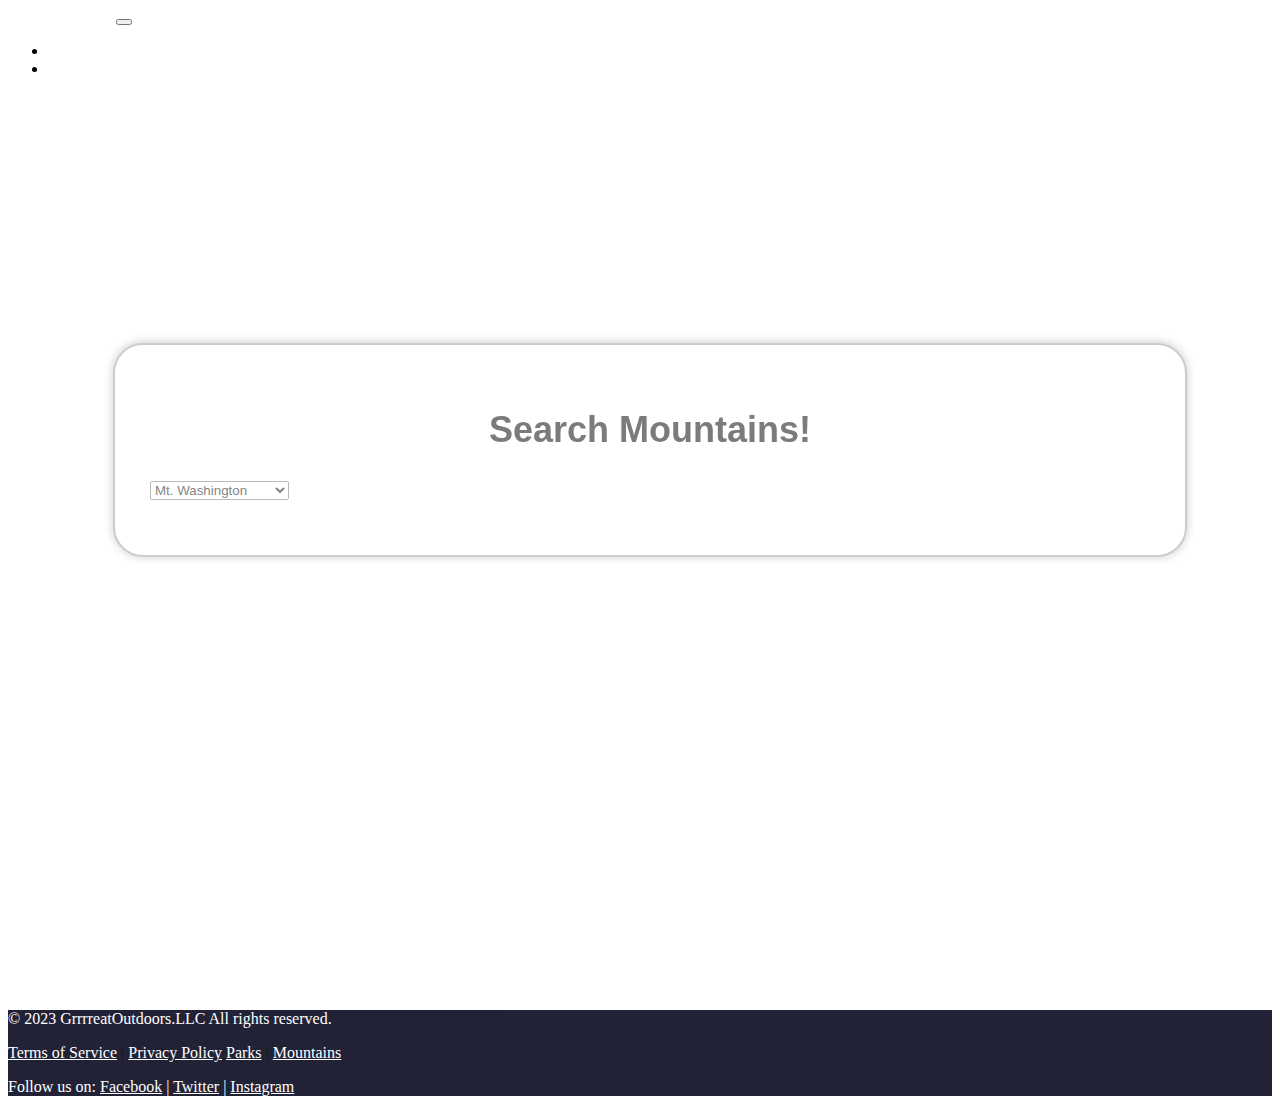
<file: mountains.html>
<!DOCTYPE html>
<html lang="en">
  <head>
    <meta charset="utf-8" />
    <meta name="viewport" content="width=device-width, initial-scale=1" />
    <title>Bootstrap demo</title>
    <link
      href="https://cdn.jsdelivr.net/npm/bootstrap@5.3.2/dist/css/bootstrap.min.css"
      rel="stylesheet"
      integrity="sha384-T3c6CoIi6uLrA9TneNEoa7RxnatzjcDSCmG1MXxSR1GAsXEV/Dwwykc2MPK8M2HN"
      crossorigin="anonymous"
    />
    <link href="index.html" />
    <link href="parks.html" />
    <link rel="stylesheet" href="./mountains.css" />
  </head>
  <body>
    <nav class="navbar navbar-expand-lg bg-body-tertiary" data-bs-theme="dark">
      <div class="container-fluid">
        <a class="navbar-brand" href="index.html">Grrrr8 Outdoors</a>
        <button
          class="navbar-toggler"
          type="button"
          data-bs-toggle="collapse"
          data-bs-target="#navbarNav"
          aria-controls="navbarNav"
          aria-expanded="false"
          aria-label="Toggle navigation"
        >
          <span class="navbar-toggler-icon"></span>
        </button>
        <div class="collapse navbar-collapse" id="navbarNav">
          <ul class="navbar-nav">
            <li class="nav-item">
              <a class="nav-link active" aria-current="page" href="parks.html"
                >Parks</a
              >
            </li>
            <li class="nav-item">
              <a class="nav-link" href="#">Mountains</a>
            </li>
          </ul>
        </div>
      </div>
    </nav>

    <div class="background">
      <div class="wrapper">
        <h1>Search Mountains!</h1>
        <select class="selector form-select" id="mountain-info"></select>
        <div id="mountain-value"></div>
      </div>
    </div>
    <footer>
      <div class="container">
        <div class="row">
          <div class="col-md-6">
            <p>&copy; 2023 GrrrreatOutdoors.LLC All rights reserved.</p>
          </div>
          <div class="col-md-6 text-md-end">
            <a href="#">Terms of Service</a> | <a href="#">Privacy Policy</a>
            <a href="parks.html">Parks</a> |
            <a href="mountains.html">Mountains</a>
          </div>
        </div>
        <div class="row">
          <div class="col-md-12 text-center">
            <p>
              Follow us on: <a href="#">Facebook</a> | <a href="#">Twitter</a> |
              <a href="#">Instagram</a>
            </p>
          </div>
        </div>
      </div>
    </footer>
    <script src="mountains.js"></script>
    <script
      src="https://cdn.jsdelivr.net/npm/bootstrap@5.3.2/dist/js/bootstrap.bundle.min.js"
      integrity="sha384-C6RzsynM9kWDrMNeT87bh95OGNyZPhcTNXj1NW7RuBCsyN/o0jlpcV8Qyq46cDfL"
      crossorigin="anonymous"
    ></script>
  </body>
</html>
</file>
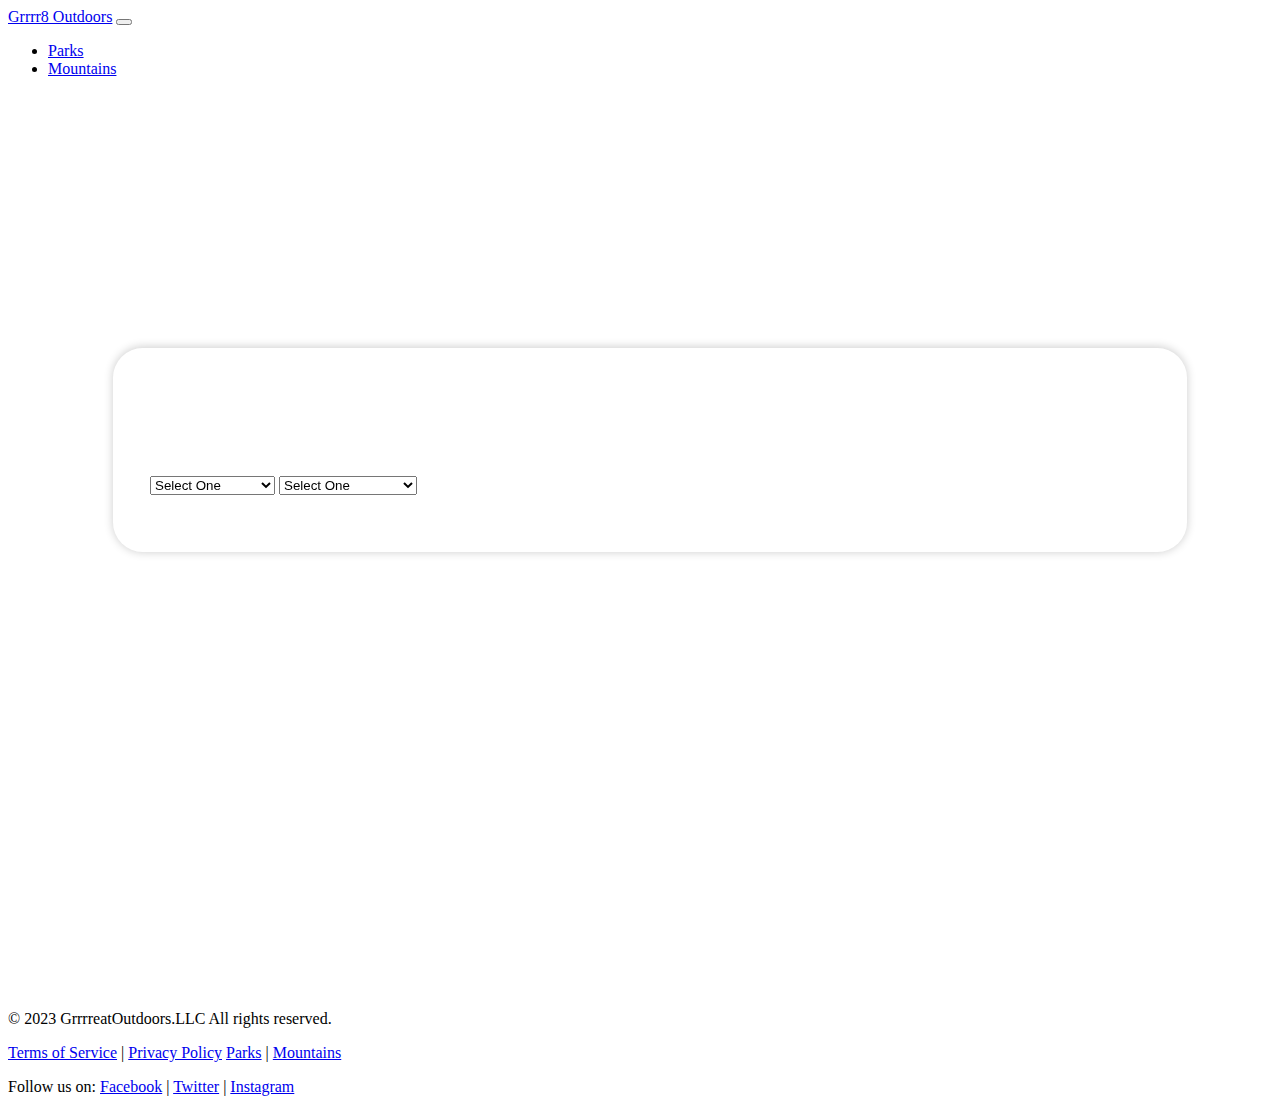
<file: parks.html>
<!DOCTYPE html>
<html lang="en">
  <head>
    <meta charset="utf-8" />
    <meta name="viewport" content="width=device-width, initial-scale=1" />
    <title>Bootstrap demo</title>
    <link
      href="https://cdn.jsdelivr.net/npm/bootstrap@5.3.2/dist/css/bootstrap.min.css"
      rel="stylesheet"
      integrity="sha384-T3c6CoIi6uLrA9TneNEoa7RxnatzjcDSCmG1MXxSR1GAsXEV/Dwwykc2MPK8M2HN"
      crossorigin="anonymous"
    />
    <link href="index.html" />
    <link href="mountains.html" />
    <link rel="stylesheet" href="./parks.css" />
  </head>
  <body>
    <nav class="navbar navbar-expand-lg bg-body-tertiary" data-bs-theme="dark">
      <div class="container-fluid">
        <a class="navbar-brand" href="index.html">Grrrr8 Outdoors</a>
        <button
          class="navbar-toggler"
          type="button"
          data-bs-toggle="collapse"
          data-bs-target="#navbarNav"
          aria-controls="navbarNav"
          aria-expanded="false"
          aria-label="Toggle navigation"
        >
          <span class="navbar-toggler-icon"></span>
        </button>
        <div class="collapse navbar-collapse" id="navbarNav">
          <ul class="navbar-nav">
            <li class="nav-item">
              <a class="nav-link active" aria-current="page" href="#">Parks</a>
            </li>
            <li class="nav-item">
              <a class="nav-link" href="mountains.html">Mountains</a>
            </li>
          </ul>
        </div>
      </div>
    </nav>

    <!-- <select id="searchBy">
        <option value="state">State</option>
        <option value="parkType">ParkType</option>
      </select> -->
    <div class="background">
      <div class="wrapper">
        <h1>Choose Your Park!</h1>
        <!-- <select id="location"></select> -->
        <select class="form-select" id="location-dropdown"></select>
        <select class="form-select" id="type-dropdown"></select>
        <div class="p" id="parks-placeholder"></div>
      </div>
    </div>

    <footer>
      <div class="container">
        <div class="row">
          <div class="col-md-6">
            <p>&copy; 2023 GrrrreatOutdoors.LLC All rights reserved.</p>
          </div>
          <div class="col-md-6 text-md-end">
            <a href="#">Terms of Service</a> | <a href="#">Privacy Policy</a>
            <a href="parks.html">Parks</a> |
            <a href="mountains.html">Mountains</a>
          </div>
        </div>
        <div class="row">
          <div class="col-md-12 text-center">
            <p>
              Follow us on: <a href="#">Facebook</a> | <a href="#">Twitter</a> |
              <a href="#">Instagram</a>
            </p>
          </div>
        </div>
      </div>
    </footer>
    <script src="parks.js"></script>
    <script
      src="https://cdn.jsdelivr.net/npm/bootstrap@5.3.2/dist/js/bootstrap.bundle.min.js"
      integrity="sha384-C6RzsynM9kWDrMNeT87bh95OGNyZPhcTNXj1NW7RuBCsyN/o0jlpcV8Qyq46cDfL"
      crossorigin="anonymous"
    ></script>
  </body>
</html>
</file>
<file: mountains.css>
.wrapper {
   
    width: 1000px;
    border: 2px solid rgba(0, 0, 0, 0.2);
    box-shadow: 0 0 10px rgba(0,0,0, .2);
    backdrop-filter: blur(10px);
    border-radius: 30px;
    color: rgb(255, 255, 255);
    padding: 40px 35px 55px;
    margin: 0 10px;
    position: absolute;
    top: 50%;
    left: 50%;
    transform: translate(-50%, -50%);
    font-weight: 500;
    font-family: Helvetica, sans-serif Times, serif;
}

.background {
    display: flex;
    justify-content: center;
    align-items: center;
    min-height: 100vh;
    background: url("https://i.pinimg.com/originals/17/4b/77/174b77c13dd4b36bc8376940135d280b.jpg") no-repeat;
    background-size: cover;
    background-position: center;
}

.wrapper .selector{
    display: flex;
    justify-content: center;
    align-items: center;
   opacity:0.5;
}

.wrapper h1 {
    color: rgb(123, 123, 124);
    font-family: Helvetica, sans-serif;
    font-size: 36px;
    text-align: center;
    margin-bottom: 30px;
    font-weight: 900px;
}


footer{
    background-color: rgb(11, 11, 34);
   opacity: .9; 
}

a {
    color: #ffffff;
}

p{
    color: #ffffff;
}
</file>
<file: parks.css>
.wrapper {
   
    width: 1000px;
    border: 2px solid rgba(255,255,255, .2);
    box-shadow: 0 0 10px rgba(0,0,0, .2);
    backdrop-filter: blur(10px);
    border-radius: 30px;
    color: rgb(255, 255, 255);
    padding: 40px 35px 55px;
    margin: 0 10px;
    position: absolute;
  top: 50%;
  left: 50%;
  transform: translate(-50%, -50%);
}

.background {
    display: flex;
    justify-content: center;
    align-items: center;
    min-height: 100vh;
    background: url("https://images.pexels.com/photos/533881/pexels-photo-533881.jpeg?cs=srgb&dl=pexels-pixabay-533881.jpg&fm=jpg") no-repeat;
    background-size: cover;
    background-position: center;
}

.wrapper h1 {
    font-family: Helvetica, sans-serif;
    font-size: 36px;
    text-align: center;
    margin-bottom: 20px;
}

.wrapper p {
    font-style: rgb(39, 84, 49);
}
</file>
